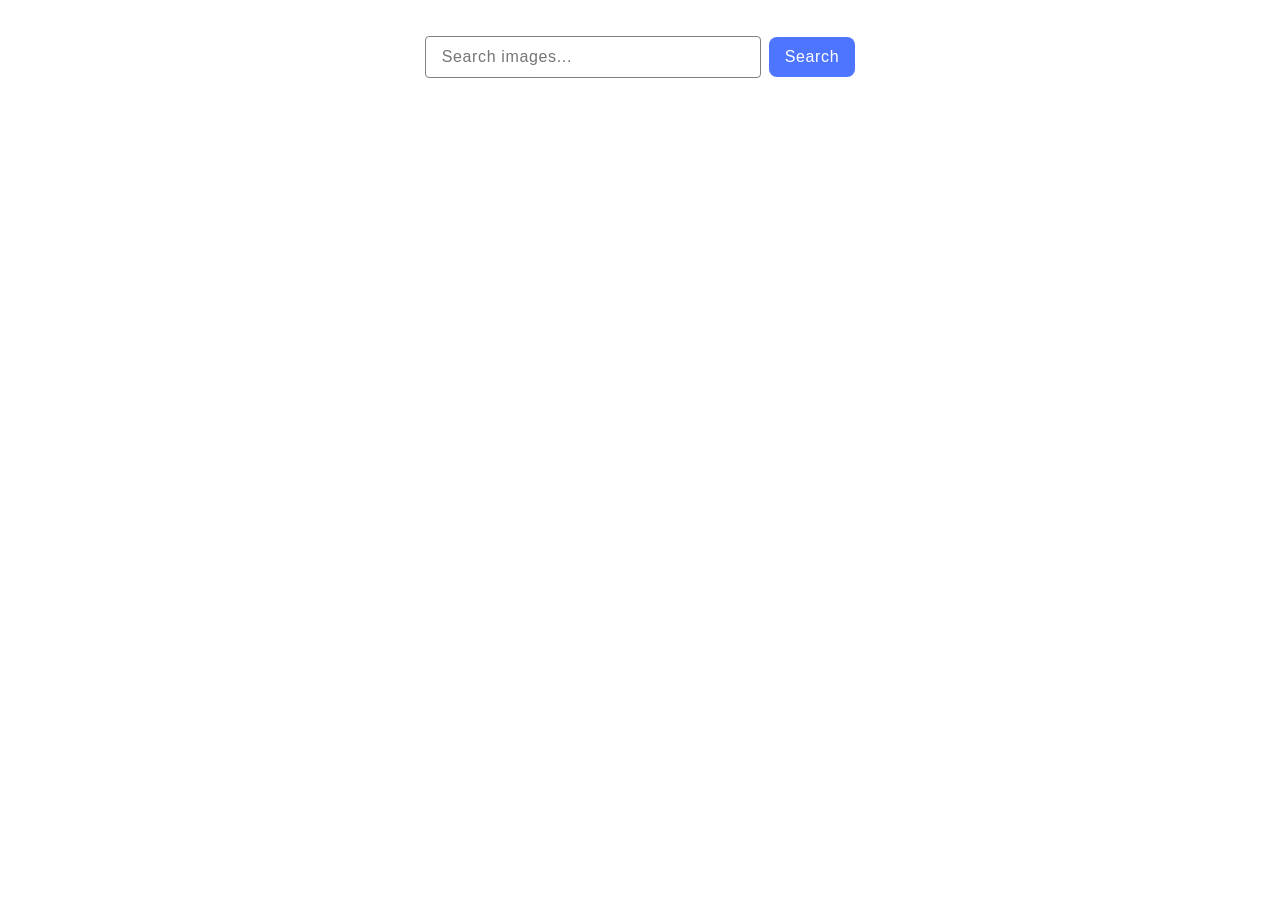
<file: src/index.html>
<!DOCTYPE html>
<html lang="en">
  <head>
    <meta charset="UTF-8" />
    <link rel="icon" type="image/svg+xml" href="/favicon.svg" />
    <meta name="viewport" content="width=device-width, initial-scale=1.0" />
    <title>Vanilla App Template</title>
    <link rel="stylesheet" href="./css/styles.css" />
  </head>
  <body>
    <form class="form-input">
      <input
        type="text"
        id="input-field"
        name="input-field"
        placeholder="Search images..."
      />
      <button type="submit" class="submit-btn">Search</button>
    </form>
    <div class="loader-container">
      <span class="loader"></span>
    </div>
    <ul class="gallery"></ul>
    <div class="loadMoreContainer">
      <button type="button" class="loadMoreBTN">Load more</button>
    </div>
    <div class="loadSpin">
      <span class="loader"></span>
    </div>
    <script type="module" src="./main.js"></script>
  </body>
</html>
</file>
<file: src/css/styles.css>
ul {
    list-style-type: none;
    padding: 0;
    margin: 0;
}
p
{
    margin: 0;
}
h3{
    margin:0;
}
.loader-container {
    display: none;
    justify-content: center;
    align-items: center;
}

.loader {
    width: 48px;
    height: 48px;
    border: 5px solid #FFF;
    border-bottom-color: #FF3D00;
    border-radius: 50%;
    display: inline-block;
    box-sizing: border-box;
    animation: rotation 1s linear infinite;
}

@keyframes rotation {
    0% {
        transform: rotate(0deg);
    }

    100% {
        transform: rotate(360deg);
    }
}
.form-input
{
    display: flex;
    align-items: flex-start;
    justify-content: flex-start;
    flex-direction: row;
    gap: 8px;
    margin-top: 36px;
    display: flex;
    justify-content: center;
    align-items: center;
    margin-bottom: 32px;
}

#input-field
{
    border: 1px solid #808080;
    border-radius: 4px;
    max-width: 272px;
    max-height: 40px;
    outline: none;
    padding: 8px 118px 8px 16px;

    font-family: "Montserrat", sans-serif;
    font-weight: 400;
    font-size: 16px;
    line-height: 1.5;
    letter-spacing: 0.04em;
    color: #808080;
}
#input-field:hover{
    border: 1px solid #000;
    border-radius: 4px;
}
#input-field:focus{
    border: 1px solid #4e75ff;
}

.submit-btn
{
    display: flex;
    align-items: center;
    justify-content: center;
    flex-direction: row;
    gap: 10px;


    border-radius: 8px;
    padding: 8px 16px;
    max-width: 91px;
    max-height: 40px;

    font-family: "Montserrat", sans-serif;
    font-weight: 500;
    font-size: 16px;
    line-height: 1.5;
    letter-spacing: 0.04em;


    color: #fff;
    background: #4e75ff;
    color: white;
    border: none;
    cursor: pointer;
}
.submit-btn:hover{
    background: #6c8cff;
}

.gallery
{
    display: flex;
    max-width: 1128px;
    margin: 0 auto;
    justify-content: center;
    align-items: center;
    flex-wrap: wrap;
    gap: 24px;
}
.list-item
{
    display: flex;
    flex-direction: column;
    flex-basis: calc((100%-48px)/3px);
    border: 1px solid #808080;
}
.image-link
{
    overflow: hidden;
    position: relative;
}
.image
{
    width: 100%;
    height: 152px;
    margin-bottom: 4px;   
}
.info-list
{
    margin: 4px 20px;
    
    gap: 28px;
    display: flex;

    font-family: "Montserrat", sans-serif;
    font-weight: 600;
    font-size: 12px;
    line-height: 1.33333;
    letter-spacing: 0.04em;
    color: #2e2f42;
}
.info-item
{
    display: flex;
    flex-direction: column;
    align-items: center;
    justify-content: center;
}
.infoTitle
{
    font-family: "Montserrat", sans-serif;
    font-weight: 600;
    font-size: 12px;
    line-height: 1.33333;
    letter-spacing: 0.04em;
    color: #2e2f42;
}
.infoTxt
{
    font-family: "Montserrat", sans-serif;
    font-weight: 400;
    font-size: 12px;
    line-height: 2;
    letter-spacing: 0.04em;
    color: #2e2f42;
}
.loadMoreContainer
{
    display: flex;
    max-width: 1128px;
    margin: 0 auto;
    justify-content: center;
    align-items: center;

}
.loadMoreContainer > .loader{
    display: none;
    pointer-events: none;
}
.loadMoreBTN
{
    cursor: pointer;
    background-color: #4E75FF;
    border-radius: 8px;
    padding: 8px 16px;
    border: none;
    display: none;
    pointer-events: none;

    margin-top: 40px;
    margin-bottom: 20px;
    font-family: "Montserrat", sans-serif;
    font-weight: 500;
    font-size: 16px;
    line-height: 1.5;
    letter-spacing: 0.04em;
    color: #fff;
}
.loadMoreBTN:hover
{
    background: #6C8CFF;
}
.loadSpin
{

        display: none;
        max-width: 1128px;
        margin: 0 auto;
        justify-content: center;
        align-items: center;

    }
</file>
